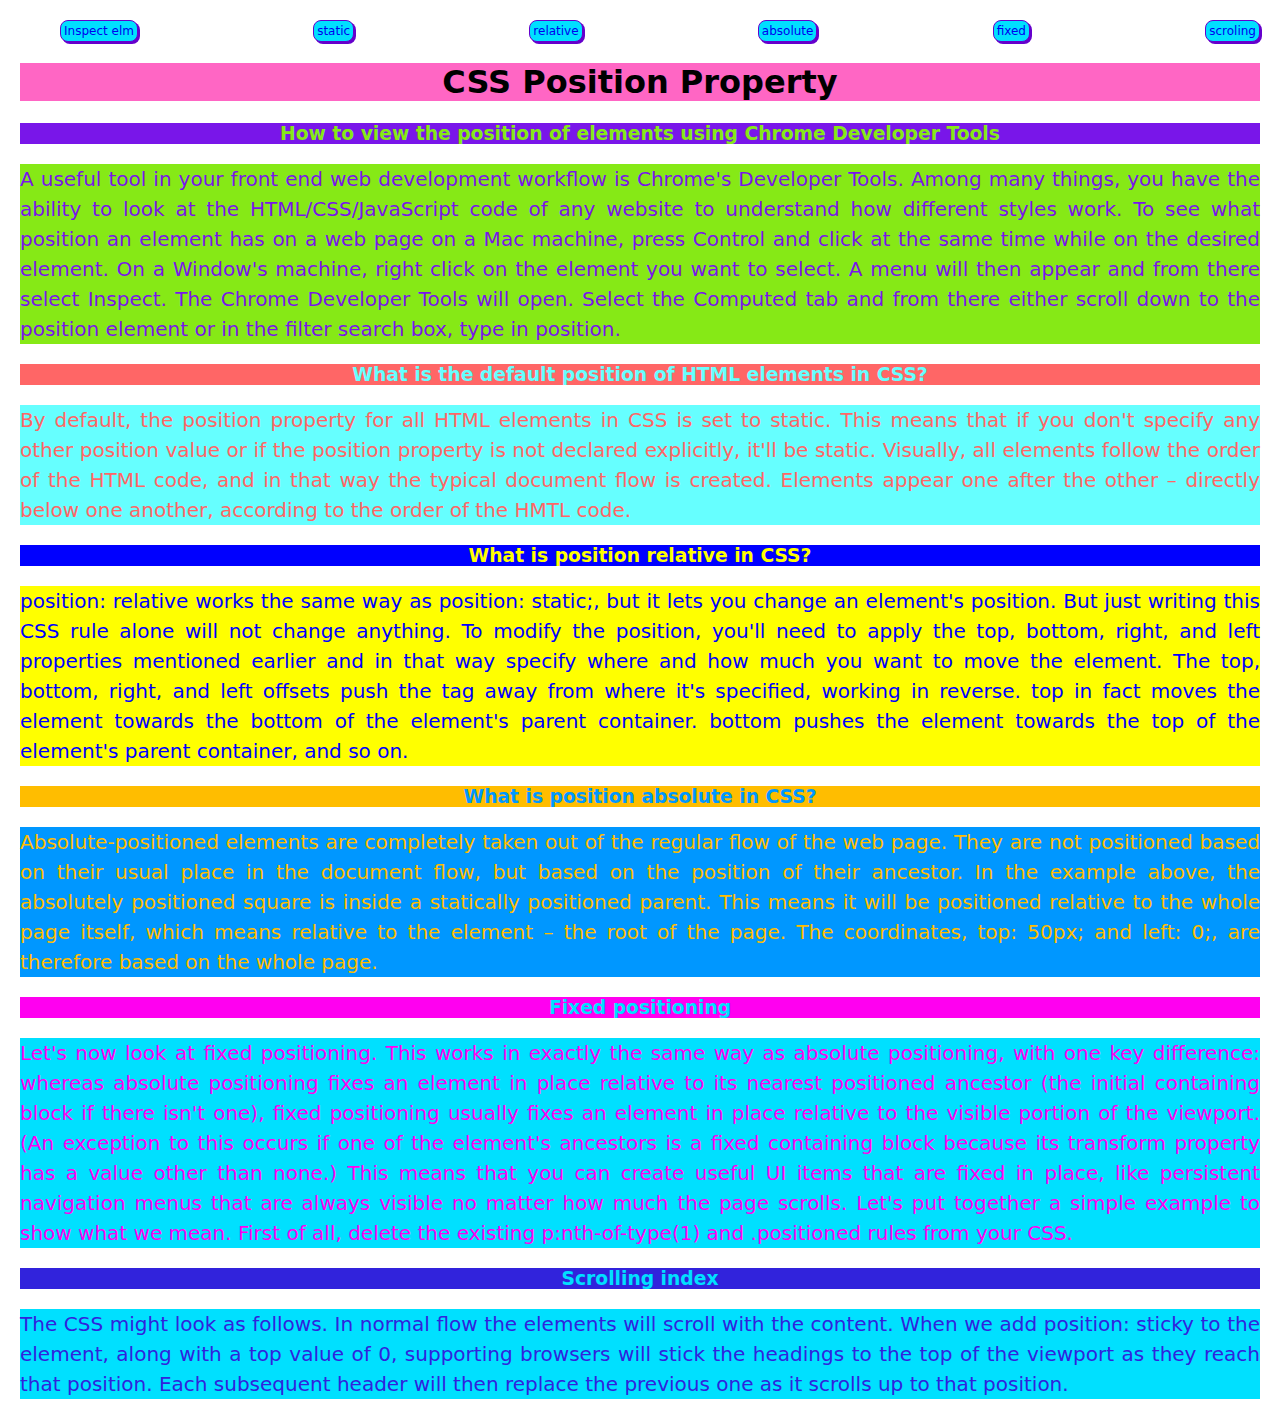
<file: CSS-Position/index.html>
<!DOCTYPE html>
<html lang="en">

<head>
  <meta charset="UTF-8">
  <meta name="viewport" content="width=device-width, initial-scale=1.0">
  <title>CSS-Position-3</title>
  <link rel="stylesheet" href="style.css">
</head>

<body>
  <header>
    <nav>
     <ul>
      <li><a href="#">Inspect elm</a></li>
      <li><a href="#">static</a></li>
      <li><a href="#">relative</a></li>
      <li><a href="#">absolute</a></li>
      <li><a href="#">fixed</a></li>
      <li><a href="#">scroling</a></li>
     </ul>
    </nav>
  </header>

  <main>
    <h1>CSS Position Property</h1>
    <h3 class="title-1">How to view the position of elements using Chrome Developer Tools</h3>
    <p class="part-1">A useful tool in your front end web development workflow is Chrome's Developer Tools.

      Among many things, you have the ability to look at the HTML/CSS/JavaScript code of any website to understand how
      different styles work.

      To see what position an element has on a web page on a Mac machine, press Control and click at the same time while
      on the desired element. On a Window's machine, right click on the element you want to select.

      A menu will then appear and from there select Inspect.

      The Chrome Developer Tools will open.

      Select the Computed tab and from there either scroll down to the position element or in the filter search box,
      type in position.</p>

    <h3 class="title-2">What is the default position of HTML elements in CSS?</h3>
    <p class="part-2">By default, the position property for all HTML elements in CSS is set to static. This means that if you don't
      specify any other position value or if the position property is not declared explicitly, it'll be static.

      Visually, all elements follow the order of the HTML code, and in that way the typical document flow is created.

      Elements appear one after the other – directly below one another, according to the order of the HMTL code.</p>

    <h3 class="title-3">What is position relative in CSS?</h3>
    <p class="part-3">position: relative works the same way as position: static;, but it lets you change an element's position.

      But just writing this CSS rule alone will not change anything.

      To modify the position, you'll need to apply the top, bottom, right, and left properties mentioned earlier and in
      that way specify where and how much you want to move the element.

      The top, bottom, right, and left offsets push the tag away from where it's specified, working in reverse.

      top in fact moves the element towards the bottom of the element's parent container. bottom pushes the element
      towards the top of the element's parent container, and so on.</p>

    <h3 class="title-4">What is position absolute in CSS?</h3>
    <p class="part-4">Absolute-positioned elements are completely taken out of the regular flow of the web page.

      They are not positioned based on their usual place in the document flow, but based on the position of their
      ancestor.

      In the example above, the absolutely positioned square is inside a statically positioned parent.

      This means it will be positioned relative to the whole page itself, which means relative to the <html> element –
      the root of the page.

      The coordinates, top: 50px; and left: 0;, are therefore based on the whole page.</p>

      <h3 class="title-5">Fixed positioning</h3>
      <p class="part-5">Let's now look at fixed positioning. This works in exactly the same way as absolute positioning, with one key difference: whereas absolute positioning fixes an element in place relative to its nearest positioned ancestor (the initial containing block if there isn't one), fixed positioning usually fixes an element in place relative to the visible portion of the viewport. (An exception to this occurs if one of the element's ancestors is a fixed containing block because its transform property has a value other than none.) This means that you can create useful UI items that are fixed in place, like persistent navigation menus that are always visible no matter how much the page scrolls.

        Let's put together a simple example to show what we mean. First of all, delete the existing p:nth-of-type(1) and .positioned rules from your CSS.</p>

        <h3 class="title-6">Scrolling index</h3>
        <p class="part-6">The CSS might look as follows. In normal flow the  elements will scroll with the content. When we add position: sticky to the element, along with a top value of 0, supporting browsers will stick the headings to the top of the viewport as they reach that position. Each subsequent header will then replace the previous one as it scrolls up to that position.</p>


  </main>
</body>

</html>
</file>
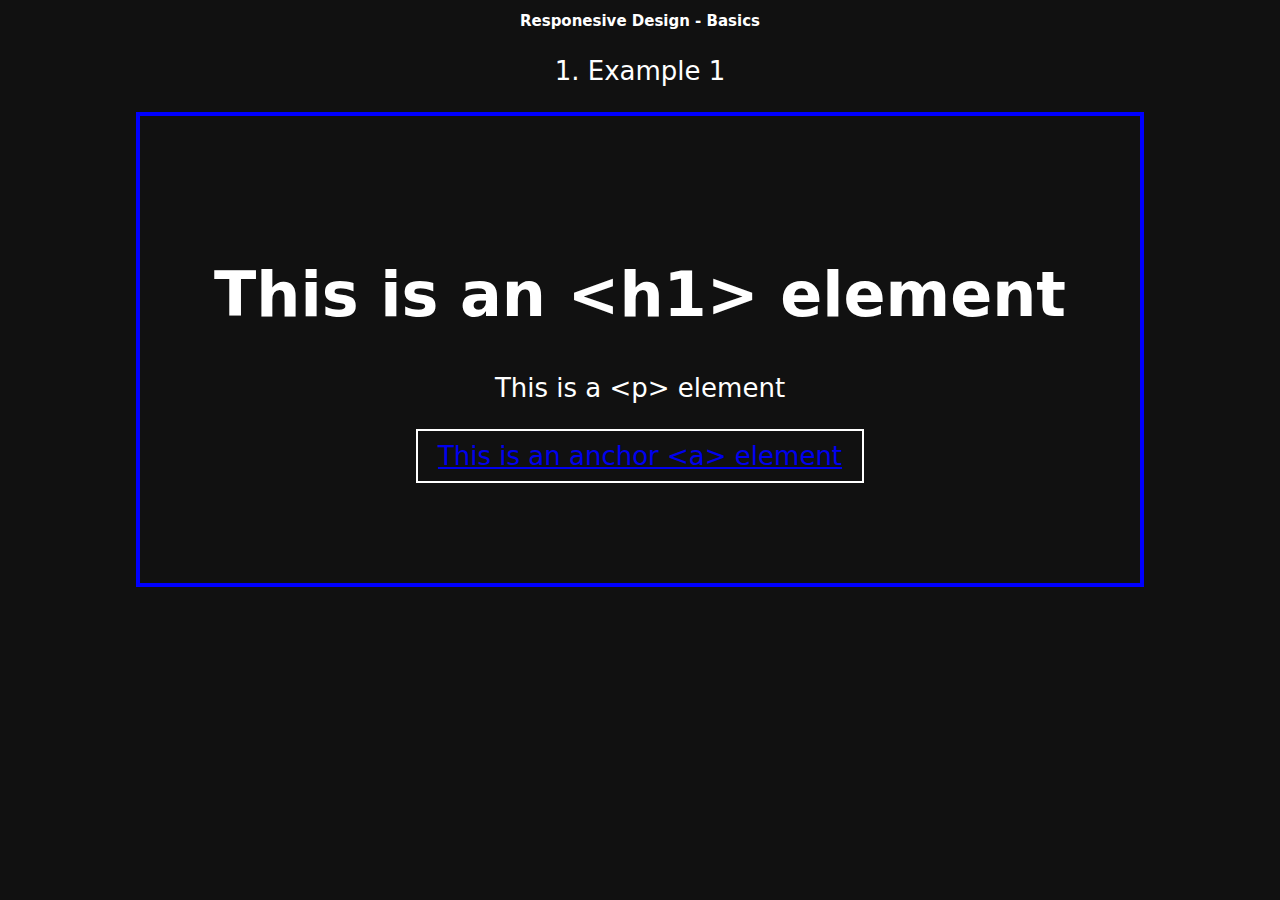
<file: Responsive Design - Basic/index.html>
<!DOCTYPE html>
<html lang="en">
<head>
  <meta charset="UTF-8">
  <meta name="viewport" content="width=device-width, initial-scale=1.0">
  <title>Responsive Design - Basics</title>
  <link rel="stylesheet" href="style.css">
</head>
<body>
  <h2>Responesive Design - Basics</h2>

  <p>1. Example 1</p>

  <div class="wrapper-main">
    <h1>This is an &lt;h1&gt; element</h1>
    <p>This is a &lt;p&gt; element</p>
    <a href="#">This is an anchor &lt;a&gt; element</a>
  </div>
  
</body>
</html>
</file>
<file: CSS-Position/style.css>
body {
  margin: 20px;
  font-family: system-ui;
  text-align: justify;
}

/* nav {
  position: fixed;
  top: 0;
  left: -20px;
  right: 20px;
  margin-top: 0;
  padding: 8px;
  background-color: white;
  width: 1247px; 
} */



ul {
  display: flex;
  flex-direction: row;
  align-items: center;
  justify-content: space-between;
}

li {
  list-style: none;
  border: 1px solid #6600CC;
  background-color: #00E0FF;
  padding: 3px;
  font-size: 12px;
  border-radius: 8px;
  box-shadow: 2px 2px #6600CC;
}

a {
  text-decoration: none;
}


p {
  font-size: 20px;
  line-height: 30px;
}

h1 {
  background-color: #ff66c4;
  vertical-align: middle;
  position: sticky;
  top: 20px;
}


h1,
h3 {
  text-align: center;
}

.title-1 {
  background-color: #7916E9;
  color: #86E916;
}

.part-1 {
  background-color: #86E916;
  color: #7916E9;
}

.title-2 {
  background-color: #FF6666;
  color: #66FFFF;
}

.part-2 {
  background-color: #66FFFF;
  color: #FF6666;
}

.title-3 {
  background-color: #0000FF;
  color: #FFFF00;
}

.part-3 {
  background-color: #FFFF00;
  color: #0000FF;
}

.title-4 {
  background-color: #FFBD00;
  color: #0097FF;
}

.part-4 {
  background-color: #0097FF;
  color: #FFBD00;
}

.title-5 {
  background-color: #FF00F0;
  color: #00E0FF;
}

.part-5 {
  background-color: #00E0FF;
  color: #FF00F0;
}

.title-6 {
  background-color: #3123DC;
  color: #00E0FF;
}

.part-6 {
  background-color: #00E0FF;
  color: #3123DC;
}
</file>
<file: Responsive Design - Basic/style.css>
html {
  font-family: system-ui;
  font-size: 62.5%;
}

body {
  background-color: #111;
  color: #fff;text-align: center;
}

.wrapper-main {
  border: 4px solid blue;
  width: 1000px;
  padding: 100px 0;
  margin: 0 auto;
}

h1 {
  font-size: 6.2rem;
}

p {
  font-size: 2.6rem;
}

a {
  display: block;
  width: fit-content;
  border: 2px solid #fff;
  padding: 10px 20px;
  margin: 20px auto 0;
  font-size: 2.6rem;
}

@media only screen and (min-width: 601px) and (max-width: 768px) { 
  .wrapper-main {
    width: 100%;
    background-color: lightcyan;
    color: black;
  }
}
</file>
